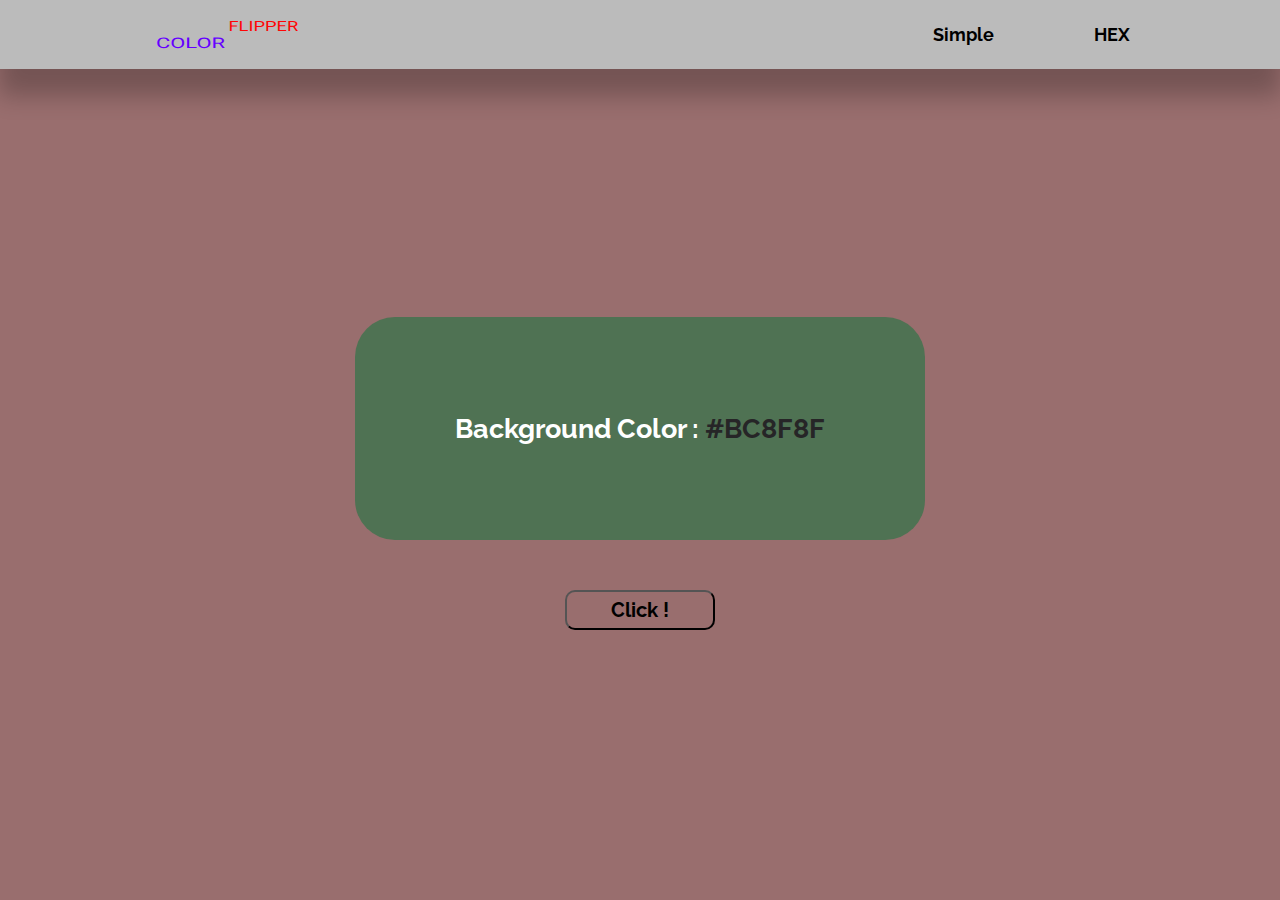
<file: index.html>
<!DOCTYPE html>
<html lang="en">
  <head>
    <meta charset="UTF-8" />
    <meta http-equiv="X-UA-Compatible" content="IE=edge" />
    <meta name="viewport" content="width=device-width, initial-scale=1.0" />
    <link rel="preconnect" href="https://fonts.googleapis.com" />
    <link rel="preconnect" href="https://fonts.gstatic.com" crossorigin />
    <link
      href="https://fonts.googleapis.com/css2?family=Raleway:wght@400;700&family=Roboto:ital,wght@0,400;0,700;1,400&display=swap"
      rel="stylesheet"
    />
    <link rel="stylesheet" href="./style/style.css" />
    <title>Color Flipper</title>
  </head>
  <body>
    <header class="header">
      <div class="header__container">
        <nav class="navigation">
          <img src="./images/color flipper.svg" width="150" alt="logo">
          <ul class="navigation__list">
            <li><a class="navigation__item" href="index.html">Simple</a></li>
            <li><a class="navigation__item" href="hex.html">HEX</a></li>
          </ul>
        </nav>
      </div>
    </header>
    <main class="main">
      <section class="hero">
        <div class="hero__container">
          <h2>Background Color : <span class="colors">#BC8F8F</span></h2>
          <button class="button button-hero" id="button">Click !</button>
        </div>
      </section>
    </main> 
    <script src="./javascript/app.js"></script>
  </body>
</html>
</file>
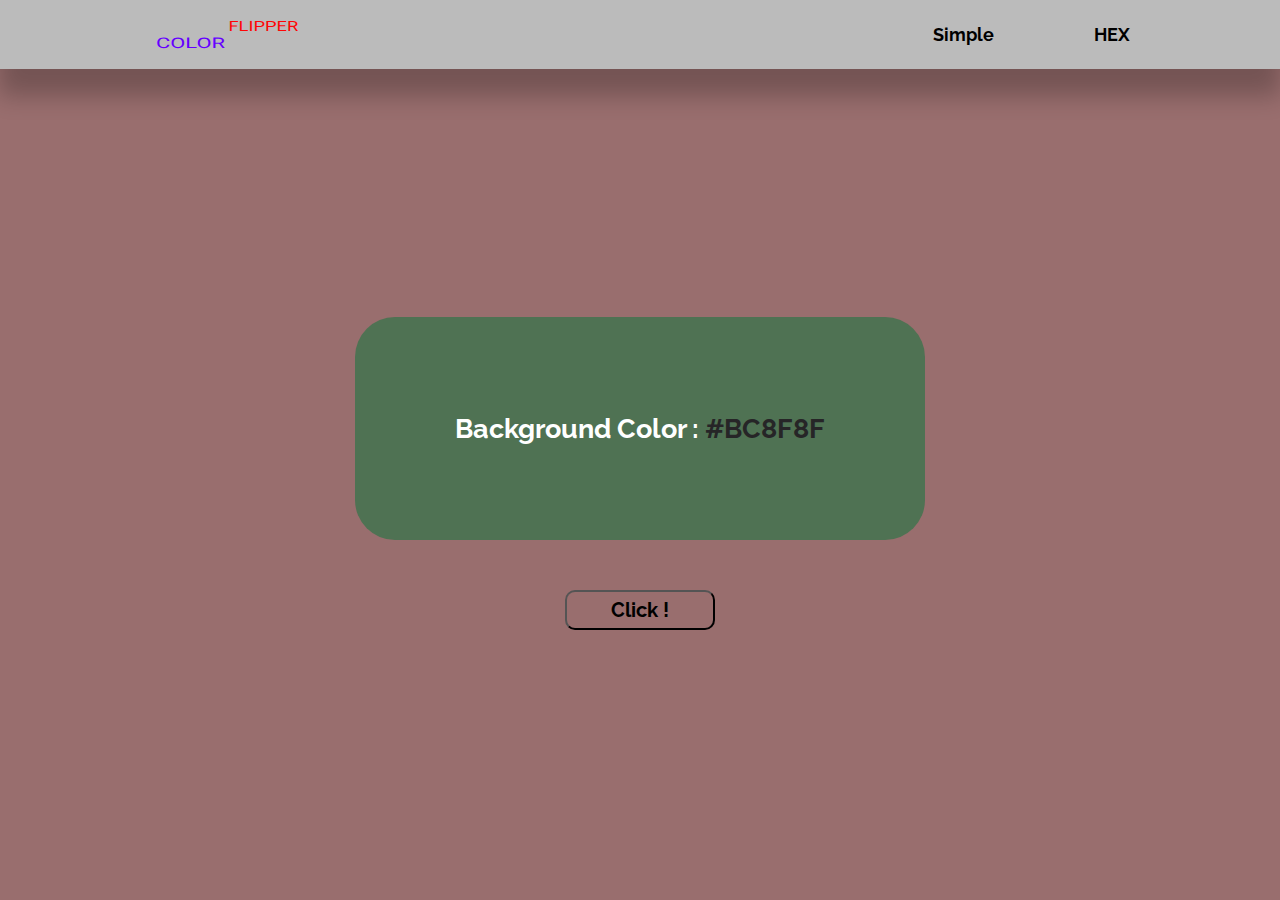
<file: hex.html>
<!DOCTYPE html>
<html lang="en">
  <head>
    <meta charset="UTF-8" />
    <meta http-equiv="X-UA-Compatible" content="IE=edge" />
    <meta name="viewport" content="width=device-width, initial-scale=1.0" />
    <link rel="preconnect" href="https://fonts.googleapis.com" />
    <link rel="preconnect" href="https://fonts.gstatic.com" crossorigin />
    <link
      href="https://fonts.googleapis.com/css2?family=Raleway:wght@400;700&family=Roboto:ital,wght@0,400;0,700;1,400&display=swap"
      rel="stylesheet"
    />
    <link rel="stylesheet" href="./style/style.css" />
    <title>Color Flipper</title>
  </head>
  <body>
    <header class="header">
      <div class="header__container">
        <nav class="navigation">
          <img
            class="navigation__img"
            src="./images/color flipper.svg"
            width="150"
            alt="logo"
          />
          <ul class="navigation__list">
            <li><a class="navigation__item" href="index.html">Simple</a></li>
            <li><a class="navigation__item" href="hex.html">HEX</a></li>
          </ul>
        </nav>
      </div>
    </header>
    <main class="main">
      <section class="hero">
        <div class="hero__container">
          <h2>Background Color : <span class="color">#BC8F8F</span></h2>
          <button class="button button-hero" id="button">Click !</button>
        </div>
      </section>
    </main>
    <script src="./javascript/hex.js"></script>
  </body>
</html>
</file>
<file: style/style.css>
* {
  margin: 0;
  padding: 0;
  box-sizing: border-box;
}

ol, ul {
  list-style: none;
}

li {
  margin: 0;
  padding: 0;
}

img {
  display: block;
  max-width: 100%;
  height: auto;
}

a {
  text-decoration: none;
  color: inherit;
}

body {
  font-family: "Raleway", sans-serif;
  font-size: 18px;
  line-height: 23px;
  font-weight: 700;
  color: #000;
}

.header__container {
  padding-top: 15px;
  padding-bottom: 15px;
  box-shadow: 0px 26px 24px 1px rgba(0, 0, 0, 0.2392156863);
  background-color: #bbbbbb;
}

.navigation {
  display: flex;
  justify-content: space-between;
  max-width: 980px;
  margin: 0 auto;
}
.navigation__list {
  display: flex;
  align-items: center;
}
.navigation__list li {
  margin-right: 100px;
}
.navigation__list li:last-child {
  margin-right: 0;
}

@media (max-width: 1000px) {
  .navigation {
    max-width: 90%;
  }
}
body {
  background-color: #996e6e;
}

.hero__container {
  max-width: 100vw;
  height: 90vh;
  margin: 0 auto;
  display: flex;
  flex-direction: column;
  justify-content: center;
  align-items: center;
}
.hero__container h2 {
  text-align: center;
  margin-bottom: 50px;
  color: #fff;
  background-color: #4f7253;
  padding: 100px 100px;
  border-radius: 40px;
}
.hero__container h2 span {
  color: #262527;
}
.hero__container .button {
  width: 150px;
  height: 40px;
  font-family: inherit;
  font-size: 20px;
  font-weight: inherit;
  line-height: 20px;
  background-color: rgba(0, 0, 0, 0);
  border-radius: 10px;
}
.hero__container .button:hover {
  cursor: pointer;
}/*# sourceMappingURL=style.css.map */
</file>
